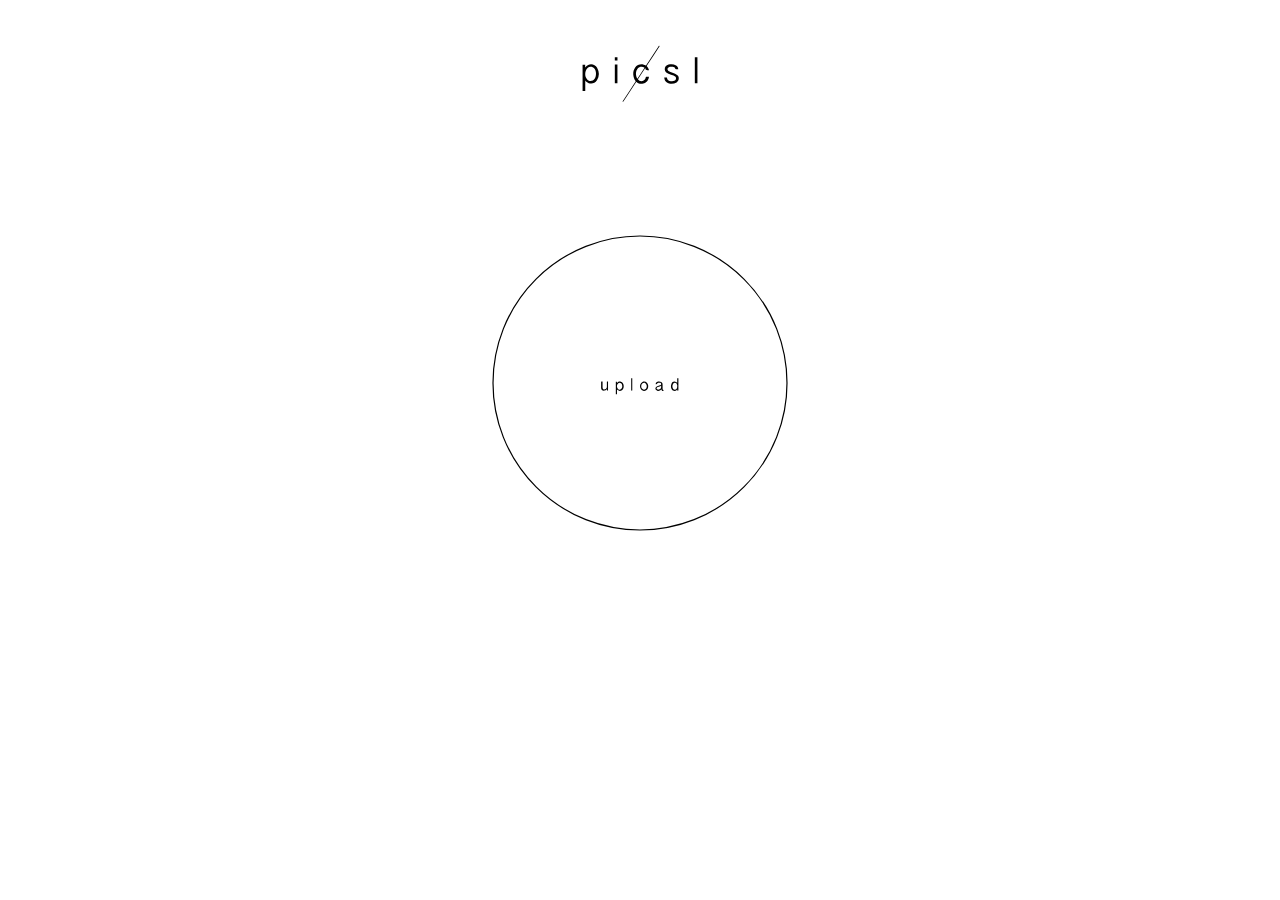
<file: index.html>
<!DOCTYPE html>
<html>
<head>
<link rel="stylesheet" type="text/css" href="static/css/style.css">
	<title>.pi/c/sl.</title>
	<img id="logo" src="static/img/logo1.svg">
</head>
<body>


<div id="update">
<input type="file" id="upload">
	<img id="button" src="static/img/button.svg">
	
	
</div>




</body>
</html>
</file>
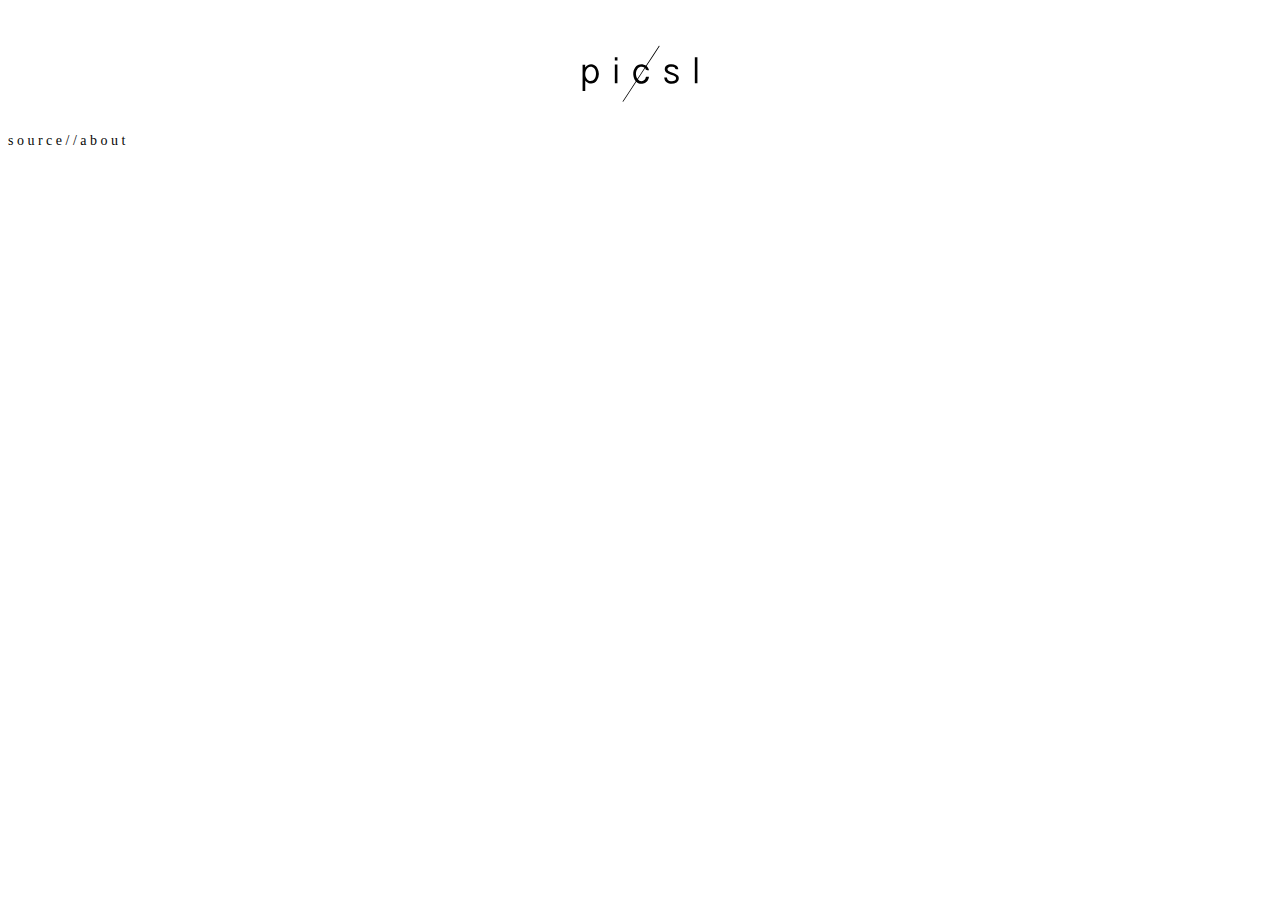
<file: picture.html>
<html>
<head>
<link rel="stylesheet" type="text/css" href="static/css/style.css">
	<title>.pi/c/sl.</title>
	<img id="logo" src="static/img/logo1.svg">
</head>
<body>

<div id="about">
	<a href="#"> s o u r c e </a>
	/ /
	<a href="#"> a b o u t </a>
</div>

</body>
</html>
</file>
<file: static/css/style.css>
@media screen and (min-width : 320px){

	#logo {
		width: 50px;
		height: 50px;
		
	}

	#update {
		width: 200px;
		height: 200px;
		padding-top: 200px;
	}

}

@media screen and (min-width: 768px) {

 #logo {

	display:block;
	width: 125px;
	height: 125px;
	margin-left: auto;
	margin-right: auto;
}

#update input {
	position: absolute;
	cursor: pointer;
	width:300px;
	height:300px;
	margin-right: auto;
	margin-left: auto;
	opacity: 0;
	z-index: 11px;
}

#update {
	position:relative;
	width:300px;
	height:300px;
	padding-top:100px;
	margin-right: auto;
	margin-left: auto;
	
}

#button {
	width:300px;
	height:300px;
	z-index:9px;
}

#about a {
	text-decoration: none;
	color:060606;
	 
}
#about a:link {
    color: #060606;
}

/* visited link */
#about a:visited {
    color: #060606;
}

/* mouse over link */
#about a:hover {
    color: #767272;
}

#about a:active {
    color: #767272;
}

#about a {
	text-decoration: none;
	 
}

#about {
	display:inline;
	font-family: "Gujarati Sangam MN", "Times New Roman", "sans-serif";
	font-size: 14px;
	padding-top: 50px;
	margin-right: auto;
	

}
</file>
